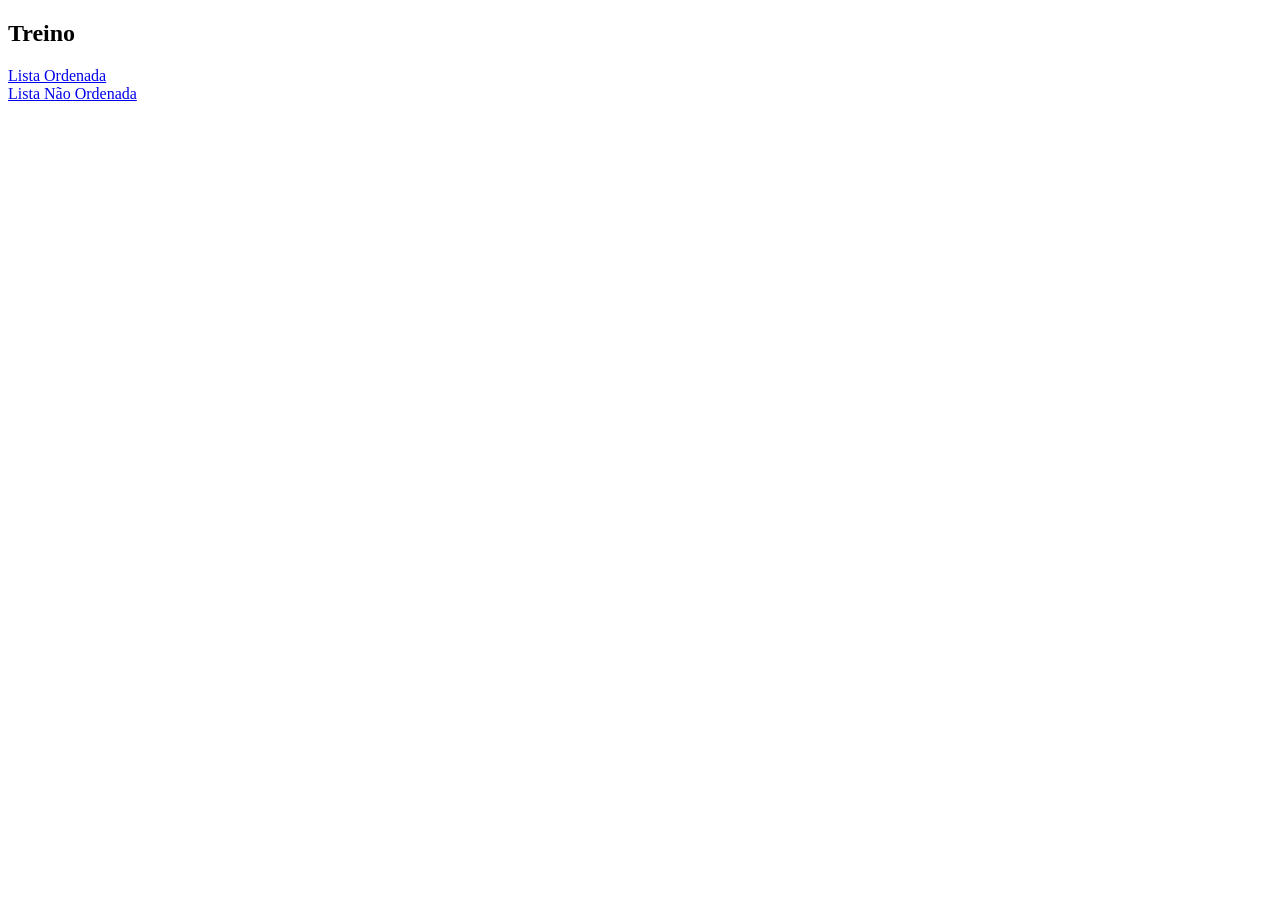
<file: aulas/aula25_08_25/index.html>
<!DOCTYPE html>
<html lang="pt-br">
<head>
    <meta charset="UTF-8">
    <meta name="viewport" content="width=device-width, initial-scale=1.0">
    <title>Aula01</title>
</head>
<body>
<!-- Comentário control +; -->

<!-- Listas - Elementos elencados de varias maneiras 
Listas ordenadas e não orddenadas -->
<!-- ul>li*5 -->


<!-- div= container generivo de separação div>l*3-->

<!-- tag nav= referencia ao menu da aplicação
menu=onde o usuario navega nas paginas -->
<!-- nav>a*5 -->
    <!-- control+espaço seleciona arquivo -->
<h2>Treino</h2>
<nav>
    <div>
    <l>
        
    </l>

    <l>
        <a href="listaordenada.html">Lista Ordenada</a>
    </l>
    <br>
    <l>
        <a href="listanaoorder.html">Lista Não Ordenada</a>
    </l>
</div>
</nav>

</body>
</html>
</file>
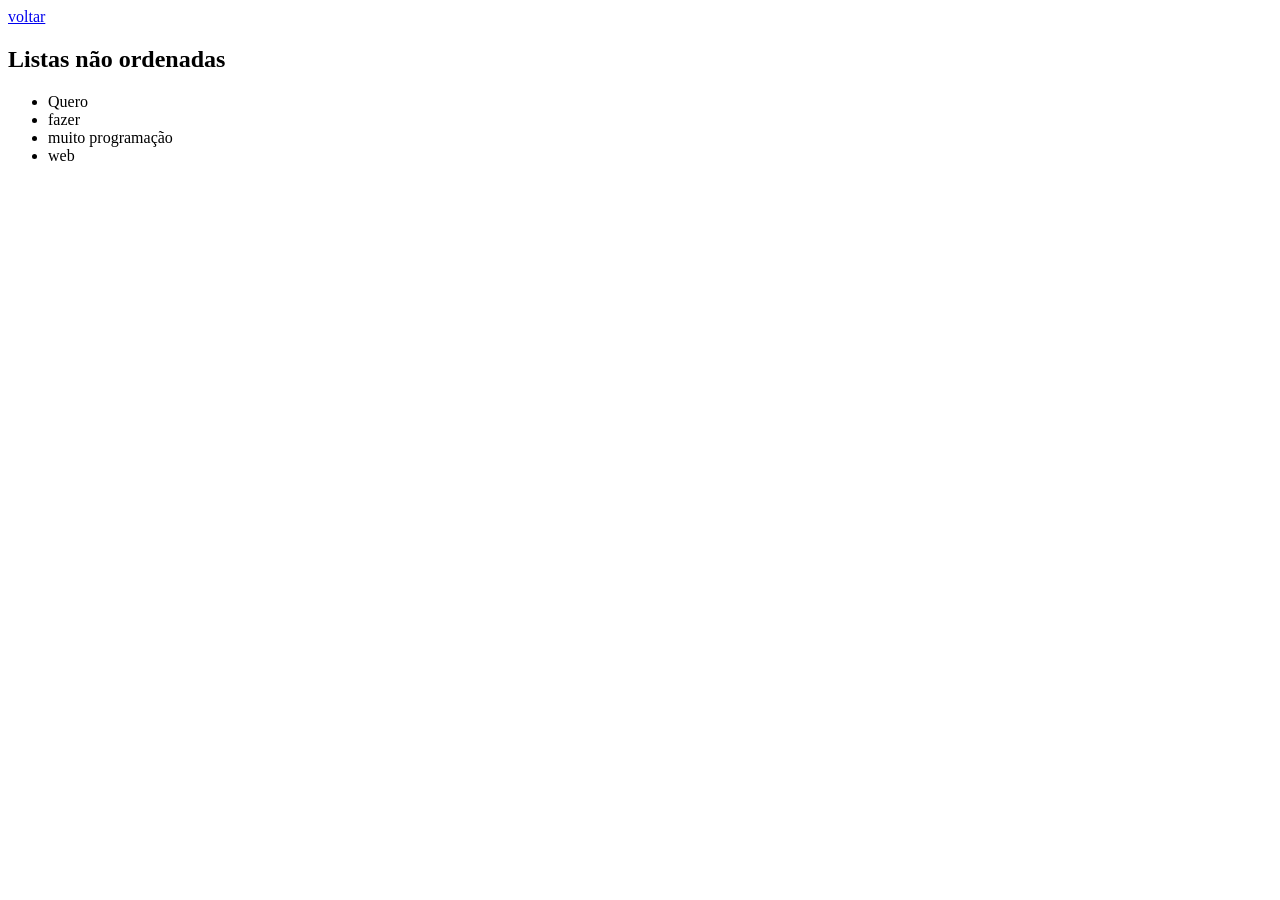
<file: aulas/aula25_08_25/listanaoorder.html>
<!DOCTYPE html>
<html lang="pt-br">
<head>
   <meta charset="UTF-8">
   <meta name="viewport" content="width=device-width, initial-scale=1.0">
   <title>Document</title>
</head>
<body>
   <a href="index.html">voltar</a>
   <h2>Listas não ordenadas</h2>
<ul>
    <li>Quero</li>
    <li>fazer</li>
    <li>muito programação</li>
    <li>web</li>
</ul>
</body>
</html>
</file>
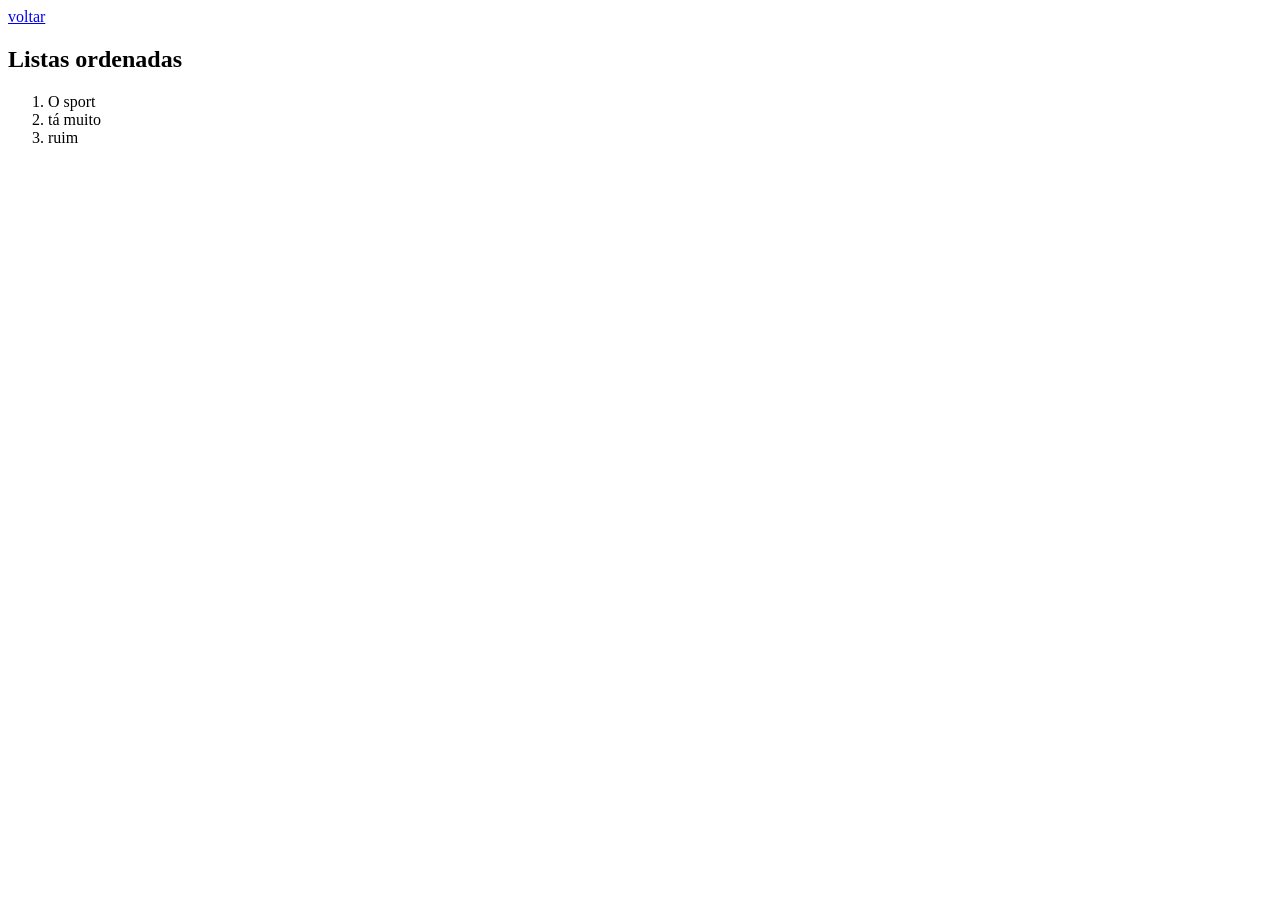
<file: aulas/aula25_08_25/listaordenada.html>
<!DOCTYPE html>
<html lang="pt-br">
<head>
    <meta charset="UTF-8">
    <meta name="viewport" content="width=[device-width], initial-scale=1.0">
    <title>Document</title>
</head>
<body>
    <a href="index.html">voltar</a>
    <h2>Listas ordenadas</h2>
<ol>
    <Li>O sport</Li>
    <Li>tá muito</Li>
    <li>ruim</li>
</ol>
</body>
</html>
</file>
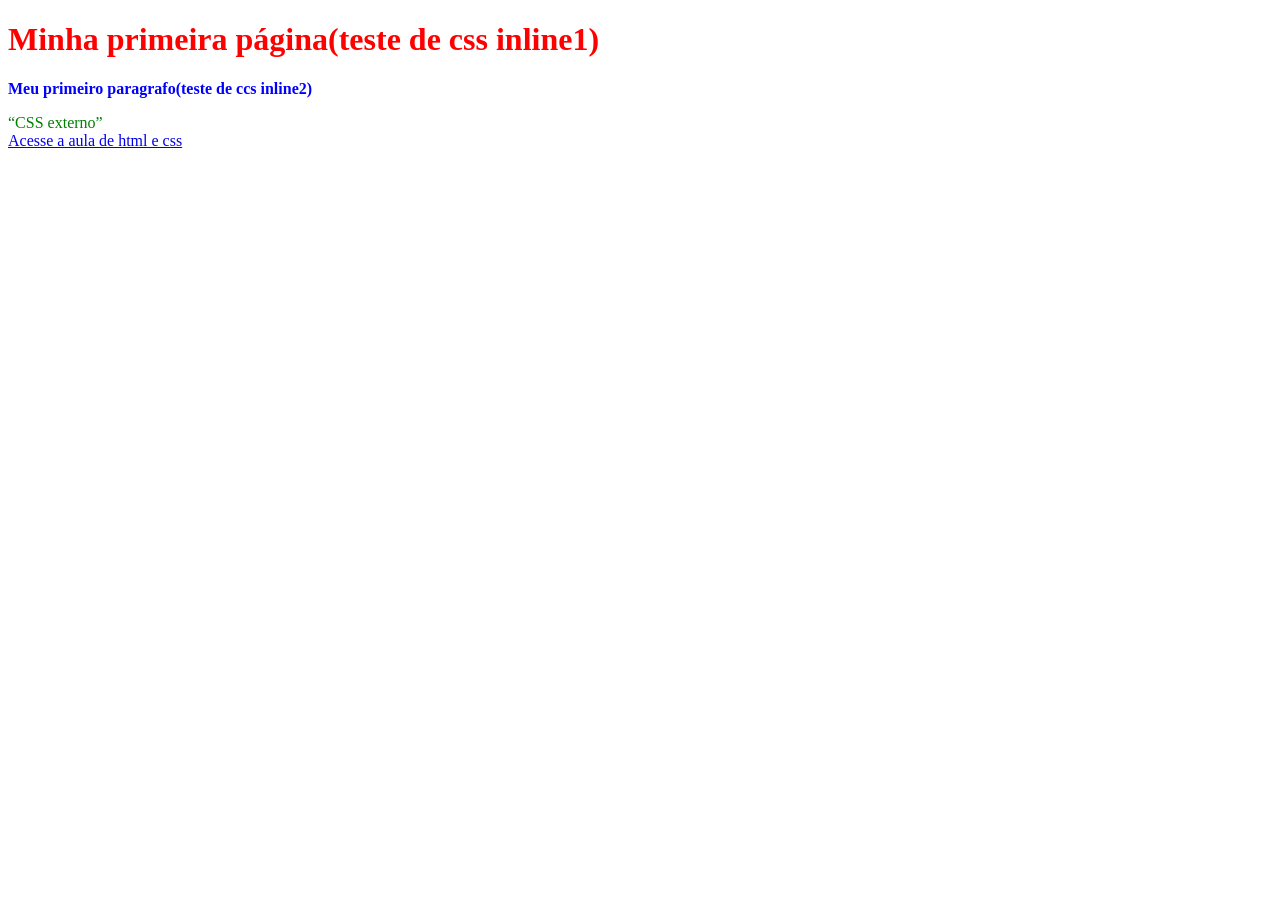
<file: testes/teste1/teste.html>
<!DOCTYPE html>
<html lang="pt-br">
<head>
    <meta charset="UTF-8">
    <meta name="viewport" content="width=device-width, initial-scale=1.0">
    <title>Teste HTML</title>
    <link rel="stylesheet" href="teste.css">
    <style>
        p {
            color: blue;
            font-weight: bold;
        }
    </style>
</head>
<body>
    <h1 style="color: red">Minha primeira página(teste de css inline1)</h1>
    <p>Meu primeiro paragrafo(teste de ccs inline2)</p>
    <q>CSS externo</q>
    <br>
    <a href="https://youtu.be/wWKft1MuuaM?feature=shared">Acesse a aula de html e css</a>
</body>
</html>
</file>
<file: testes/teste1/teste.css>
q {
    color: green;
}
</file>
